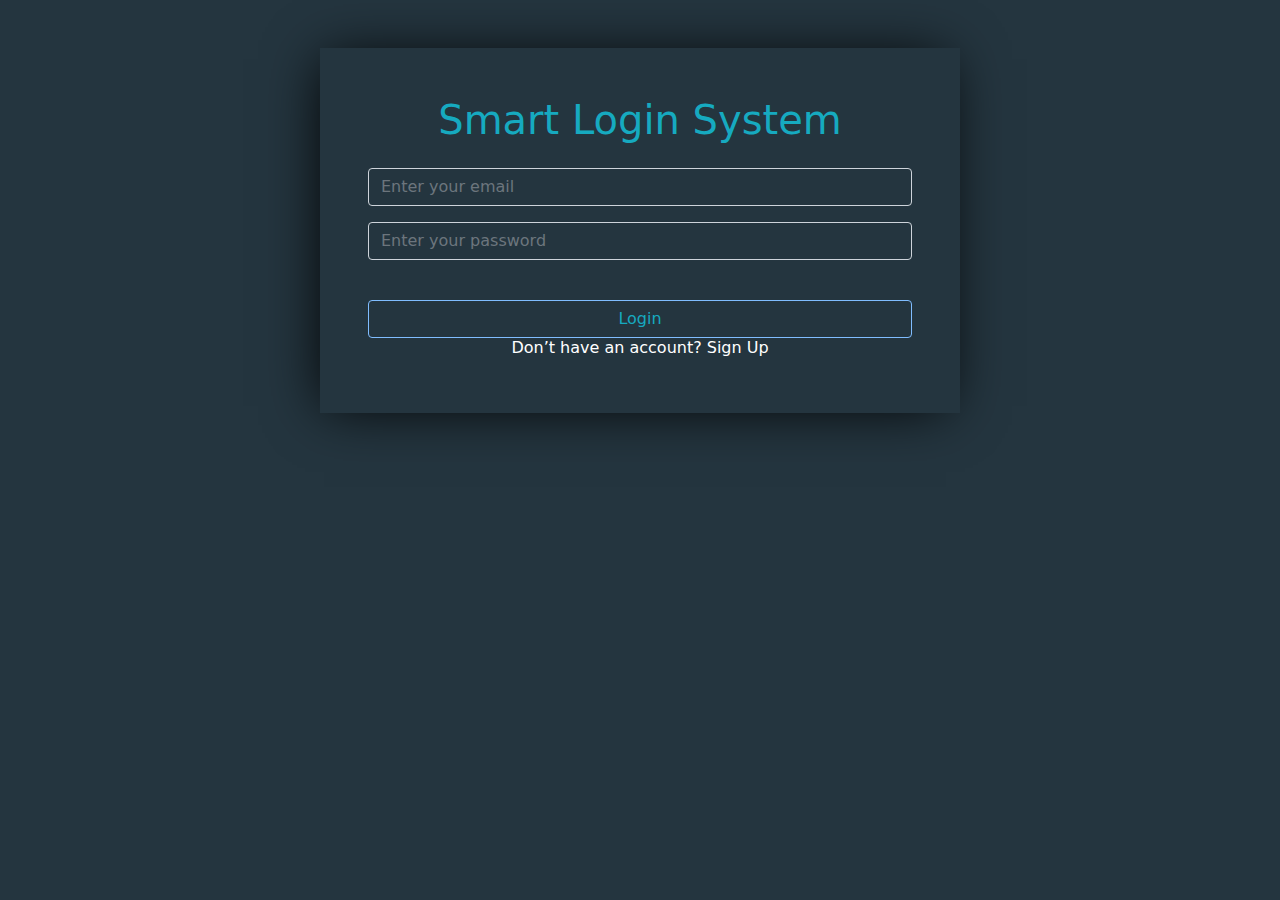
<file: index.html>
<html>
  <head>
    <link rel="stylesheet" href="style/all.min.css" />
    <link rel="stylesheet" href="style/bootstrap.min.css" />
    <link rel="stylesheet" href="style/style.css" />
    <title>Login</title>
  </head>

  <body>
    <div class="form w-50 m-auto mt-5 p-5 text-center">
      <h1>Smart Login System</h1>
      <form action="">
        <input
        id="mail"
          type="email"
          placeholder="Enter your email"
          class="form-control mt-4"
        />
        <input
        id="pass"
          type="password"
          placeholder="Enter your password"
          class="form-control mt-3"
        />
      </form>
      <div class="inputreq text-danger d-none ">All input are required</div>
      <div class="warning text-danger d-none">Incorrect</div>
      <button class="btn form-control mt-4 login">Login</button>
      <h6 class="text-white">
        Don’t have an account?
        <a class="text-white" href="SignUpPage.html">Sign Up</a>
      </h6>
    </div>

   

    <script src="js/bootstrap.bundle.min.js"></script>
    <script src="js/login.js"></script>
  </body>
</html>
</file>
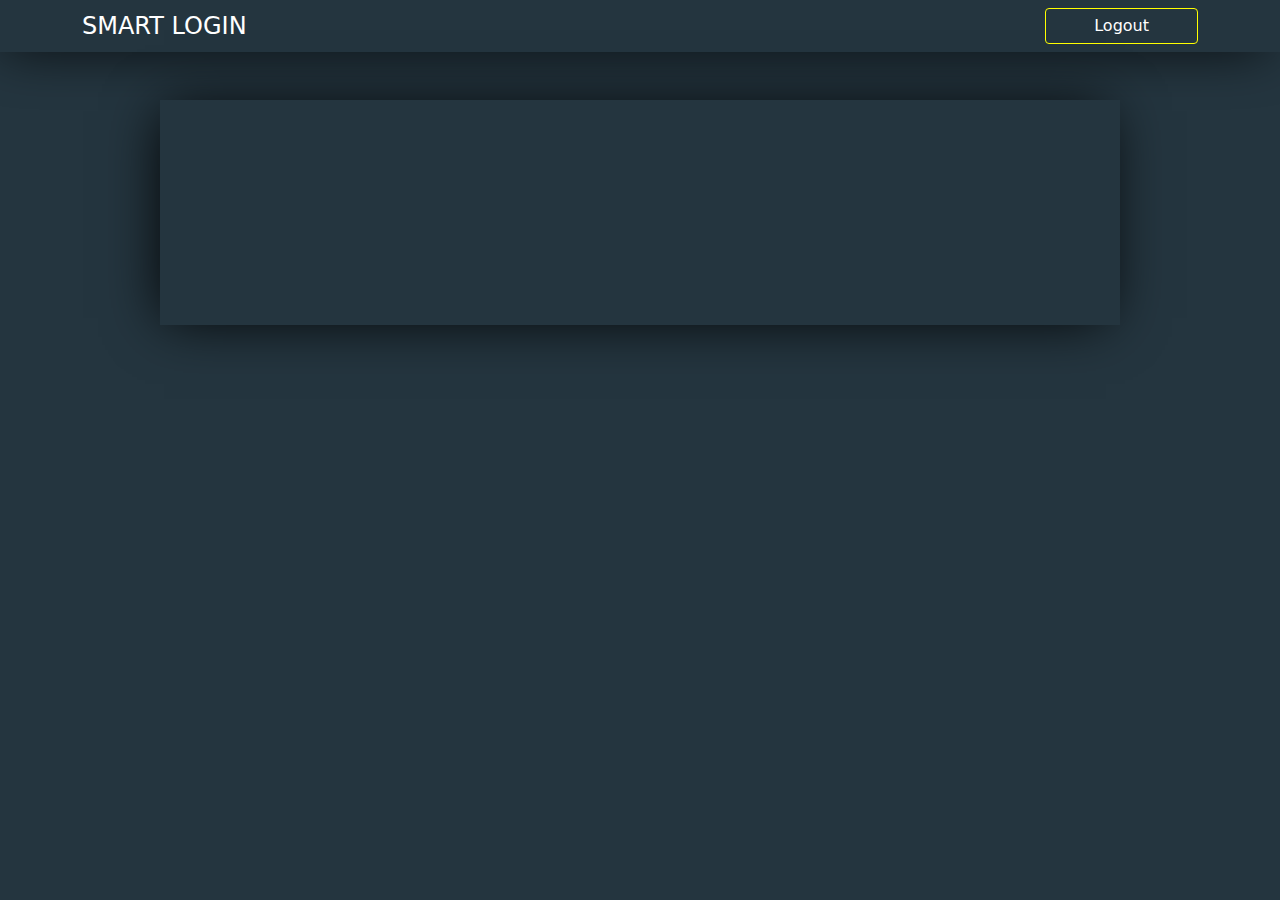
<file: database.html>
<html>
    <head>
         <link rel="stylesheet" href="style/all.min.css" />
        <link rel="stylesheet" href="style/bootstrap.min.css" />
        <link rel="stylesheet" href="style/data.css" />
        <title>page</title>
    </head>
    <body>

        <nav class="d-flex   py-2">
            <div class="container d-flex justify-content-between">
                <a href="" class="logo fs-4 text-white text-decoration-none">SMART LOGIN</a>
                <button class="btn  py-1 px-5 text-white logout">Logout</button>
            </div>
        </nav>

        <div class=" text-white w-75 h-25  mt-5  mx-auto d-flex justify-content-center align-items-center welcome">
            <h1 class="we"></h1>
        </div>

         <div class="container mt-5 ">
            <div class="row">
        
            </div>
         </div>



        <script src="js/bootstrap.bundle.min.js"></script>
        <script src="js/data.js"></script>
    </body>
</html>
</file>
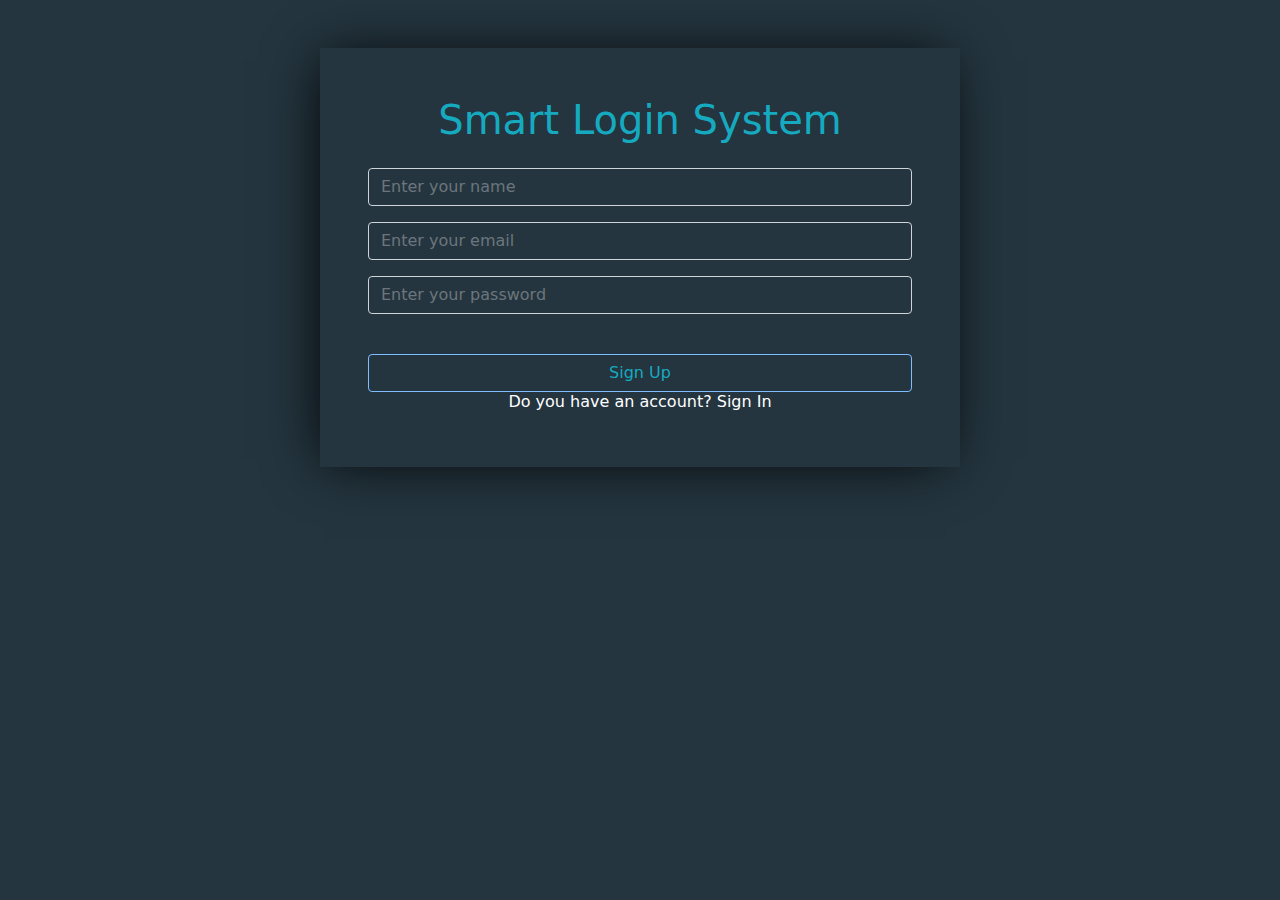
<file: SignUpPage.html>
<html>
  <head>
    <link rel="stylesheet" href="style/all.min.css" />
    <link rel="stylesheet" href="style/bootstrap.min.css" />
    <link rel="stylesheet" href="style/style.css" />
    <title>signUp</title>
  </head>

  <body>
    <div class="form w-50 m-auto mt-5 p-5 text-center">
      <h1>Smart Login System</h1>
      <form action="">
        <input
          id="userName"
          type="text"
          placeholder="Enter your name"
          class="form-control mt-4"
        />
        <input
        id="userEmail"
          type="email"
          placeholder="Enter your email"
          class="form-control mt-3"
        />
        <input
        id="userPassword"
          type="password"
          placeholder="Enter your password"
          class="form-control mt-3"
        />
      </form>
      <div class="suc text-success d-none">Success</div>
      <div class="inputreq text-danger d-none ">All input are required</div>
      <button class="btn  mt-4  form-control" id="signUp">Sign Up</button>
      <h6 class="text-white">
        Do you have an account?
        <a class="text-white" href="index.html">Sign In</a>
      </h6>
    </div>

    <script src="js/bootstrap.bundle.min.js"></script>
    <script src="js/signup.js"></script>
  </body>
</html>
</file>
<file: style/style.css>
body {
  background-color: #24353f;
}
h1 {
  color: #16aac0;
}
.form-control {
  background-color: transparent;
}
.form-control:focus {
  background-color: transparent;
  border-color: #80bdff;
}
.form {
  box-shadow: -5px 2px 54px -9px rgba(0, 0, 0, 1);
}
.btn {
  background-color: red;
  color: #16aac0;
  background-color: transparent;
  border-color: #80bdff;
}
a {
  text-decoration: none;
}
a:hover {
  text-decoration: underline;
}
.btn:hover {
  color: white;
  background-color: #17a2b8;
}
</file>
<file: style/data.css>
.design {
  object-fit: cover;
  height: 278px;
}
body {
  background-color: #24353f;
}
nav,.welcome{
    background-color: #24353f;
    box-shadow: -5px 2px 54px -9px rgba(0, 0, 0, 1);
}
.btn{
    border-color: yellow;
    transition: 0.5s;
}
.btn:hover{
    background-color: yellow;
}
</file>
